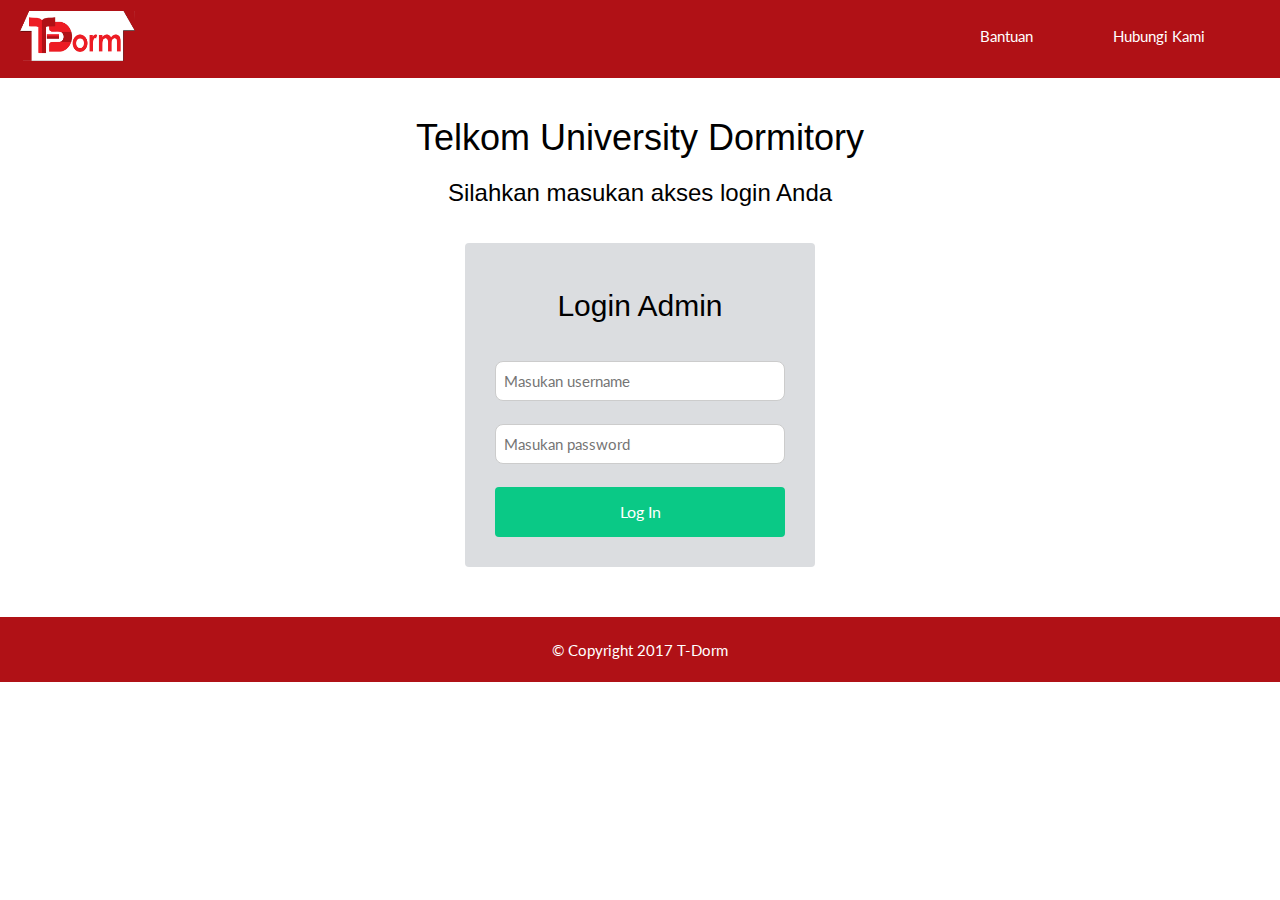
<file: admin/index.html>
<!DOCTYPE html>
<html>
<head>
	<title>T-Dorm | Telkom University Dormitory</title>

  <meta name="viewport" content="width=device-width, initial-scale=1">
  <link rel="stylesheet" href="https://www.w3schools.com/w3css/4/w3.css">


	<link href="https://fonts.googleapis.com/css?family=Lato" rel="stylesheet">
	<link rel="stylesheet" type="text/css" href="../css/style.css">
  <link rel="stylesheet" type="text/css" href="../css/style-navbar.css">
	<link rel="shortcut icon" href="../img/fav.png">
  
</head>
<body>

  <!-- HEADER DAN NAVBAR -->
  	<nav>
   	  <ul>
   	    <a class="logo" href="index.html"  data-0="line-height:90px;" data-300="line-height:50px;">
   	      <img src="../img/Logo.png" width="115" height="50"/>
   	    </a>
    	  <li><a href="bantuan.html">Hubungi Kami</a></li>
    	  <li><a href="hubungi-kami.hml">Bantuan</a></li>
      </ul>
	  </nav><br/>


  <!-- KONTEN -->
	<center>
		<h1>Telkom University Dormitory</h1>
		<h3 style="margin-top: 7px;">Silahkan masukan akses login Anda</h3>
	</center>
  <br/>



  <!-- FORM LOGIN -->
  <div class="form-login">
    <h2 align="center" >Login Admin</h2><br/>
    <center>
    <form>
      <input class="w3-input w3-border w3-round-large" name="username" type="text" placeholder="Masukan username"><br/>
      <input class="w3-input w3-border w3-round-large" name="password" type="text" placeholder="Masukan password"><br/>
      <input type="submit" class="log-btn" name="loginButton" value="Log In">
    </form>
    </center>
  </div>


   <!-- 	FOOTER -->

	<footer>
  <br/>
		<p>&copy Copyright 2017 T-Dorm</p>
	</footer>	   	
</body>
</html>
</file>
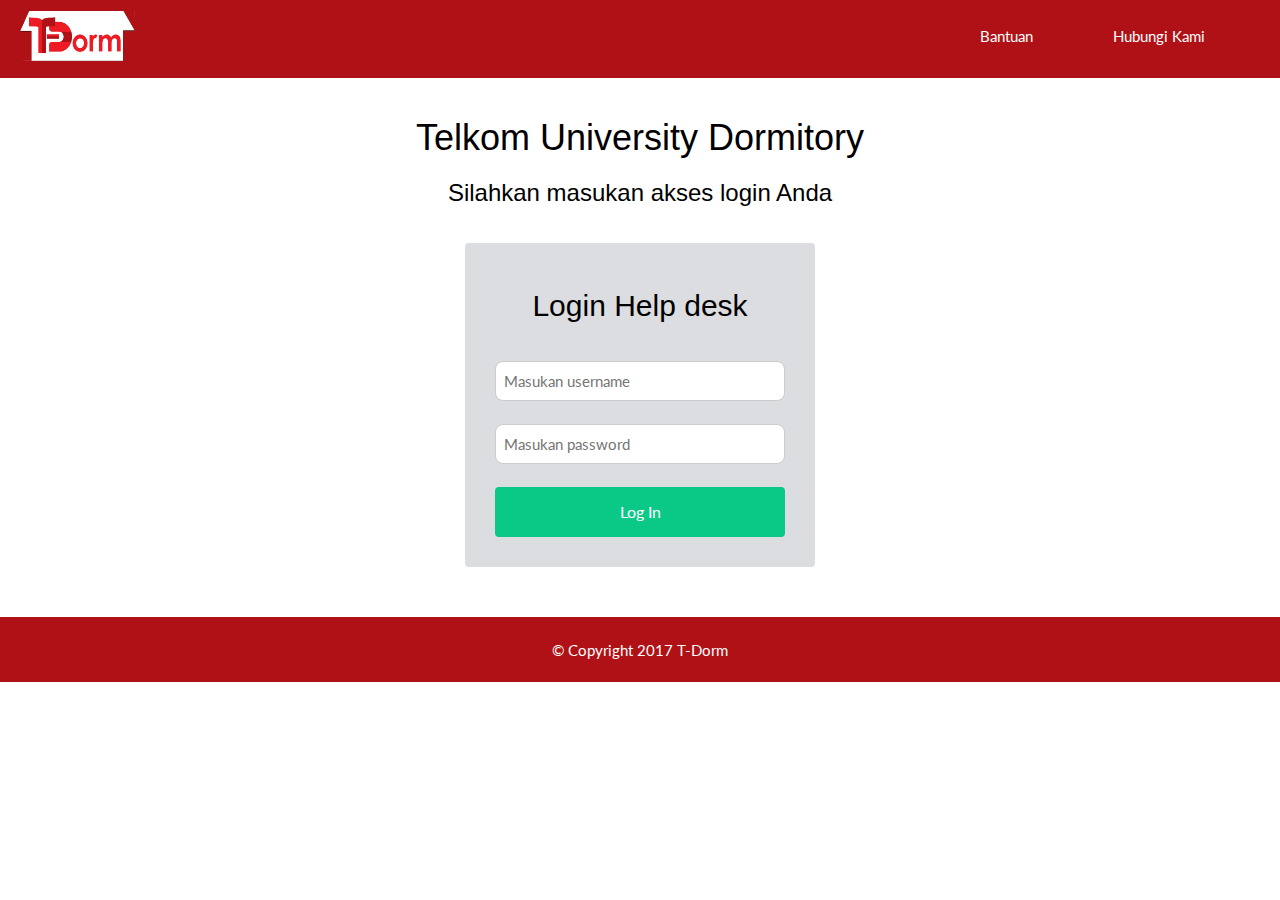
<file: help-desk/index.html>
<!DOCTYPE html>
<html>
<head>
	<title>T-Dorm | Telkom University Dormitory</title>

  <meta name="viewport" content="width=device-width, initial-scale=1">
  <link rel="stylesheet" href="https://www.w3schools.com/w3css/4/w3.css">


	<link href="https://fonts.googleapis.com/css?family=Lato" rel="stylesheet">
	<link rel="stylesheet" type="text/css" href="../css/style.css">
  <link rel="stylesheet" type="text/css" href="../css/style-navbar.css">
	<link rel="shortcut icon" href="../img/fav.png">
  
</head>
<body>

  <!-- HEADER DAN NAVBAR -->
  	<nav>
   	  <ul>
   	    <a class="logo" href="index.html"  data-0="line-height:90px;" data-300="line-height:50px;">
   	      <img src="../img/Logo.png" width="115" height="50"/>
   	    </a>
    	  <li><a href="bantuan.html">Hubungi Kami</a></li>
    	  <li><a href="hubungi-kami.hml">Bantuan</a></li>
      </ul>
	  </nav><br/>


  <!-- KONTEN -->
	<center>
		<h1>Telkom University Dormitory</h1>
		<h3 style="margin-top: 7px;">Silahkan masukan akses login Anda</h3>
	</center>
  <br/>



  <!-- FORM LOGIN -->
  <div class="form-login">
    <h2 align="center" >Login Help desk</h2><br/>
    <center>
    <form>
      <input class="w3-input w3-border w3-round-large" name="username" type="text" placeholder="Masukan username"><br/>
      <input class="w3-input w3-border w3-round-large" name="password" type="text" placeholder="Masukan password"><br/>
      <input type="submit" class="log-btn" name="loginButton" value="Log In">
    </form>
    </center>
  </div>


   <!-- 	FOOTER -->

	<footer>
  <br/>
		<p>&copy Copyright 2017 T-Dorm</p>
	</footer>	   	
</body>
</html>
</file>
<file: css/style.css>
body{
	font-family: 'Lato', sans-serif;
}

*{
	margin:0; 
	padding:0;
 }


/* form */
.form-login{
  width: 350px;
  padding: 30px 30px;
  background: #dbdde0;
  border-radius: 4px;
  margin: auto;
  position: relative;
  left: 0;
  right: 0;
  top: 50%;
}
.form-group {
  position: relative;
  margin-bottom: 15px;
}
.form-control {
  width: 100%;
  height: 30px;
  border: none;
  padding: 5px 7px 5px 15px;
  background: #fff;
  color: #666;
  border: 2px solid #ddd;
  -moz-border-radius: 4px;
  -webkit-border-radius: 4px;
  border-radius: 4px;
}
.form-control:focus, .form-control:focus + .fa {
  border-color: #10CE88;
  color: #10CE88;
}

.form-group .fa {
  position: absolute;
  right: 15px;
  top: 17px;
  color: #999;
}

.log-btn {
  background: #0AC986;
  dispaly: inline-block;
  width: 100%;
  font-size: 16px;
  cursor: pointer;
  height: 50px;
  color: #fff;
  text-decoration: none;
  border: none;
  -moz-border-radius: 4px;
  -webkit-border-radius: 4px;
  border-radius: 4px;
}


/*TABLE*/

table {
    border-collapse: collapse;
    width: 90%;
    margin-left: 5%;
}

table.mhs {
    border-collapse: collapse;
    margin-left: 5%;
    table-layout: fixed;
    overflow-x: auto;
    display: block; 

}
th, td {
    text-align: left;
    padding: 8px;

}

tr:nth-child(even){background-color: #f2f2f2}

th {
    background-color: #595653;
    color: white;
}

td.material:hover{
  -moz-box-shadow: 0 0 10px #ccc;
    -webkit-box-shadow: 0 0 10px #ccc;
    box-shadow: 0 0 10px #ccc;
}

.pagination {
    display: inline-block;
    margin-left: 5%;
    margin-top: 15px;
}

.pagination a {
    color: black;
    float: left;
    padding: 8px 16px;
    text-decoration: none;
}

.pagination a:hover{
  background-color: #b01116;
  color: #fff;
}


/*	Footer 	*/
footer{
	margin-top: 50px;
	background: #b01116;/*
	background: transparent;*/
	height: 65px;
	width: 100%;
	vertical-align: middle;

}
footer p{
	text-align: center;
	vertical-align: middle;
 	color: #fff;
}
</file>
<file: css/style-navbar.css>
nav {
	width: 100%;
 	background:#b01116;

 }

nav ul a{
	display: table-cell;
	vertical-align: middle;
 	text-decoration: none;
 	color: #fff;
}

nav ul a.logo {
	display: table-cell;
	vertical-align: middle;
	margin-top: 20px;
 	text-decoration: none;
 	color: #fff;
}

nav ul a.logo img {
	vertical-align: middle;
	float: left;
	margin: 10px 0 10px 0;
}

.clear{
	float: none;
}
 nav ul {
 	padding: 0 20px;
 	list-style: none;
 	position: relative;
 	display: inline-table;
 	width: 100%;
 }
 nav ul li{
 	float:right;
 	margin-right: 30px;
 }

 nav ul li:hover a{
 	color:#ed1c24;
 }

 nav ul li a{
 	display: block;
 	padding: 25px;
 	color: #fff;
 	text-decoration: none;
 }
</file>
